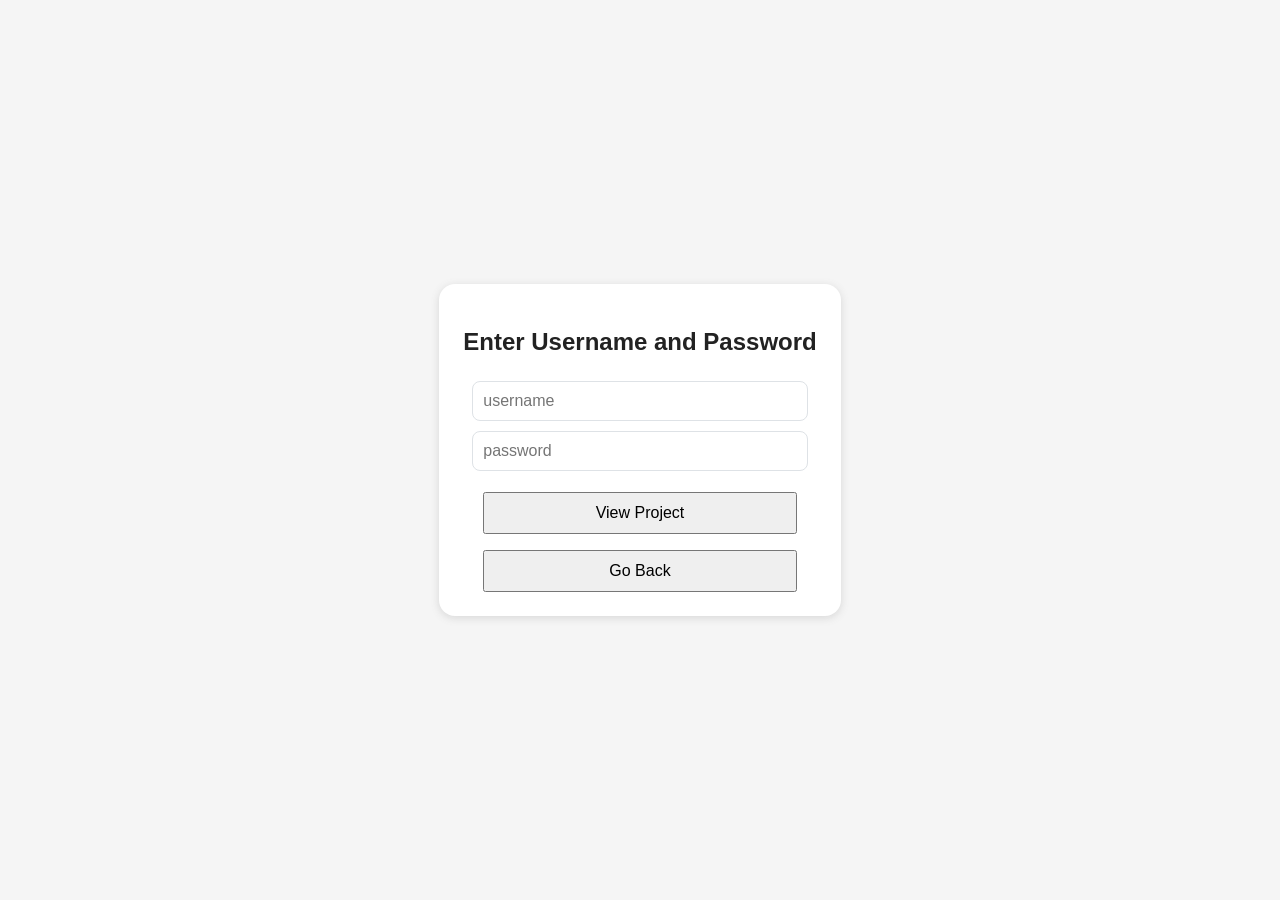
<file: portfolio-details-five.html>
<!DOCTYPE html>
<html lang="en">

<head>
  <meta charset="utf-8">
  <meta content="width=device-width, initial-scale=1.0" name="viewport">

  <title>Mischka Wolmarans - UXD Engineer</title>
  <meta content="" name="description">
  <meta content="" name="keywords">

  <!-- Favicons -->
  <link href="assets/img/favicon.png" rel="icon">
  <link href="assets/img/apple-touch-icon.png" rel="apple-touch-icon">

  <!-- Google Fonts -->
  <link href="https://fonts.googleapis.com/css?family=Open+Sans:300,300i,400,400i,600,600i,700,700i|Raleway:300,300i,400,400i,500,500i,600,600i,700,700i|Poppins:300,300i,400,400i,500,500i,600,600i,700,700i" rel="stylesheet">

  <!-- Vendor CSS Files -->
  <link href="assets/vendor/aos/aos.css" rel="stylesheet">
  <link href="assets/vendor/bootstrap/css/bootstrap.min.css" rel="stylesheet">
  <link href="assets/vendor/bootstrap-icons/bootstrap-icons.css" rel="stylesheet">
  <link href="assets/vendor/boxicons/css/boxicons.min.css" rel="stylesheet">
  <link href="assets/vendor/glightbox/css/glightbox.min.css" rel="stylesheet">
  <link href="assets/vendor/swiper/swiper-bundle.min.css" rel="stylesheet">

  <!-- Main CSS File -->
  <link href="assets/css/style.css" rel="stylesheet">

    <!--Main Script Protected Page-->
    <script>
      if (!sessionStorage.getItem('authenticated')){
        window.location.href = "protected_page.html?redirect=portfolio-details-five.html";
      }
    </script>

</head>

<body>

  <!-- ======= Mobile nav toggle button ======= -->
  <i class="bi bi-list mobile-nav-toggle d-xl-none"></i>

  <!-- ======= Header ======= -->
  <header id="header">
    <div class="d-flex flex-column">

      <div class="profile">
        <img src="assets/img/profile-img.jpg" alt=""  class="img-fluid rounded-circle">
        <h1 class="text-light"><a href="index.html">UXD Engineer</a></h1>
        <div class="social-links mt-3 text-center">
          <a href="https://www.linkedin.com/in/%F0%9D%99%BC%F0%9D%9A%92%F0%9D%9A%9C%F0%9D%9A%8C%F0%9D%9A%91%F0%9D%9A%94%F0%9D%9A%8A-%F0%9D%99%BA%F0%9D%9A%9B%F0%9D%9A%9E%F0%9D%9A%90%F0%9D%9A%8E%F0%9D%9A%9B-25aab91a3/" target="blank" class="linkedin"><i class="bx bxl-linkedin"></i></a>
          <a href="https://github.com/Mischka-Design" target="blank" class="behance"><i class="bx bxl-behance"></i></a>
          <a href="https://www.instagram.com/mischka_kruger/" target="blank" class="medium"><i class="bx bxl-medium"></i></a>
          <a href="https://www.facebook.com/mischka.kruger.9/" target="blank" class="youtube"><i class="bx bxl-youtube"></i></a>
          <a href="https://www.instagram.com/mischka_kruger/" target="blank" class="instagram"><i class="bx bxl-instagram"></i></a>
        </div>
      </div>


      <nav id="navbar" class="nav-menu navbar">
        <ul>
          <li><a href="https://mischka-design.github.io/Portfolio/" class="nav-link scrollto active"><i class="bx bx-home"></i> <span>Home</span></a></li>
          <li><a href="#portfolio" class="nav-link scrollto"><i class="bx bx-book-content"></i> <span>Portfolio</span></a></li>
          <li><a href="#about" class="nav-link scrollto"><i class="bx bx-user"></i> <span>About</span></a></li>
         <!--<li><a href="#resume" class="nav-link scrollto"><i class="bx bx-file-blank"></i> <span>Resume</span></a></li>--> 
          <li><a href="#services" class="nav-link scrollto"><i class="bx bx-server"></i> <span>Services</span></a></li>
          <li><a href="#contact" class="nav-link scrollto"><i class="bx bx-envelope"></i> <span>Contact</span></a></li>
        </ul>
      </nav><!-- .nav-menu -->
    </div>
  </header><!-- End Header -->

  <main id="main">

    <!-- ======= Breadcrumbs ======= -->
    <section id="breadcrumbs" class="breadcrumbs">
      <div class="container">

        <div class="d-flex justify-content-between align-items-center">
          <ol>
            <li><a href="index.html">Home</a></li>
            <li>Volkswagen Connected Vehicle App</li>
          </ol>
        </div>

      </div>
    </section><!-- End Breadcrumbs -->

<!-- ======= Portfolio Details Section ======= -->
<section id="portfolio-details-main" class="portfolio-details">
  <div class="container">

    <div class="row gy-4">

      <div class="project-intro-img">
        <div class="portfolio-details- -container">
          <div class="swiper-wrapper align-items-center">

            <div class="swiper-">
              <img src="assets/img/portfolio/vw1.png" alt="Volkswagen Case Study">
              <img src="assets/img/portfolio/vw2.png" alt="Volkswagen Case Study">
              <img src="assets/img/portfolio/vw3.png" alt="Volkswagen Case Study">
              <img src="assets/img/portfolio/vw4.png" alt="Volkswagen Case Study">
              <img src="assets/img/portfolio/vw5.png" alt="Volkswagen Case Study">
              <img src="assets/img/portfolio/vw6.png" alt="Volkswagen Case Study">
              <img src="assets/img/portfolio/vw7.png" alt="Volkswagen Case Study">
              <img src="assets/img/portfolio/vw8.png" alt="Volkswagen Case Study">
              <img src="assets/img/portfolio/vw9.png" alt="Volkswagen Case Study">
              <img src="assets/img/portfolio/vw10.png" alt="Volkswagen Case Study">
              <img src="assets/img/portfolio/vw11.png" alt="Volkswagen Case Study">
              <img src="assets/img/portfolio/vw12.png" alt="Volkswagen Case Study">
              <img src="assets/img/portfolio/vw13.png" alt="Volkswagen Case Study">
              <img src="assets/img/portfolio/vw14.png" alt="Volkswagen Case Study">
              <img src="assets/img/portfolio/vw15.png" alt="Volkswagen Case Study">
              <img src="assets/img/portfolio/vw16.png" alt="Volkswagen Case Study">
              <img src="assets/img/portfolio/vw17.png" alt="Volkswagen Case Study">
              <img src="assets/img/portfolio/vw18.png" alt="Volkswagen Case Study">
              <img src="assets/img/portfolio/vw19.png" alt="Volkswagen Case Study">
              <img src="assets/img/portfolio/vw20.png" alt="Volkswagen Case Study">
              <img src="assets/img/portfolio/vw21.png" alt="Volkswagen Case Study">
              <img src="assets/img/portfolio/vw22.png" alt="Volkswagen Case Study">
              <img src="assets/img/portfolio/vw23.png" alt="Volkswagen Case Study">
              <img src="assets/img/portfolio/vw24.png" alt="Volkswagen Case Study">
              <img src="assets/img/portfolio/vw25.png" alt="Volkswagen Case Study">
            </div>

          </div>
        </div>
      </div>
    </div>
</section><!-- End Portfolio Details Section --><!-- End Portfolio Details Section -->

  </main><!-- End #main -->

  <!-- ======= Footer ======= -->
  <footer id="footer">
    <div class="container">
      <div class="copyright">
        &copy; Copyright <strong><span>Mischka Kruger</span></strong>
      </div>
      <div class="credits">
 Designed by <a href="https://bootstrapmade.com/">MiDesign</a>
      </div>
    </div>
  </footer><!-- End  Footer -->

  <a href="#" class="back-to-top d-flex align-items-center justify-content-center"><i class="bi bi-arrow-up-short"></i></a>

  <!-- Vendor JS Files -->
  <script src="assets/vendor/aos/aos.js"></script>
  <script src="assets/vendor/bootstrap/js/bootstrap.bundle.min.js"></script>
  <script src="assets/vendor/glightbox/js/glightbox.min.js"></script>
  <script src="assets/vendor/isotope-layout/isotope.pkgd.min.js"></script>
  <script src="assets/vendor/php-email-form/validate.js"></script>
  <script src="assets/vendor/purecounter/purecounter.js"></script>
  <script src="assets/vendor/swiper/swiper-bundle.min.js"></script>
  <script src="assets/vendor/typed.js/typed.min.js"></script>
  <script src="assets/vendor/waypoints/noframework.waypoints.js"></script>

  <!-- Main JS File -->
  <script src="assets/js/main.js"></script>

</body>

</html>
</file>
<file: assets/css/style.css>
@import url("https://fonts.googleapis.com/css2?family=Montserrat&display=swap");
@import url("https://fonts.googleapis.com/css2?family=Lora&display=swap");

/*--------------------------------------------------------------
# General
--------------------------------------------------------------*/
body {
  font-family: "Montserrat", sans-serif;
  color: #222;
  font-weight: 600;
  background-color: #F7B2D1;
}

a {
  color: #f4dfd7;
  text-decoration: none;
}

a:hover {
  color: #f4dfd7;
  text-decoration: none;
}

h1,
h2,
h3,
h4,
h5,
h6 {
  font-family: "Lora", serif;
}

/*--------------------------------------------------------------
# Back to top button
--------------------------------------------------------------*/
.back-to-top {
  position: fixed;
  visibility: hidden;
  opacity: 0;
  right: 15px;
  bottom: 15px;
  z-index: 996;
  background: #f4dfd7;
  width: 40px;
  height: 40px;
  border-radius: 50px;
  transition: all 0.4s;
}

.back-to-top i {
  font-size: 28px;
  color: #fff;
  line-height: 0;
}

.back-to-top:hover {
  background: #ab4b6a;
  color: #fff;
}

.back-to-top.active {
  visibility: visible;
  opacity: 1;
}

/*--------------------------------------------------------------
# Header
--------------------------------------------------------------*/
#header {
  position: fixed;
  top: 0;
  left: 0;
  bottom: 0;
  width: 300px;
  transition: all ease-in-out 0.5s;
  z-index: 9997;
  transition: all 0.5s;
  padding: 0 15px;
  background: #F7B2D1;
  overflow-y:auto;
}

#header .profile img {
  margin: 15px auto;
  display: block;
  width: 250px;
}

.about-p {
  font-size: 13px;
  font-family: "Lora", serif;
  color: #525252;
  text-align: left;
  margin-bottom: 30px;
}

.about .content ul strong {
  font-size: 14px;
  font-family: "Motserrat", sans-serif;
  color: #000;
}

.about .content ul span {
  font-size: 13px;
  font-family: "Lora", serif;
  color: #525252;
}

#header .profile h1 {
  font-size: 24px;
  margin: 0;
  padding: 0;
  font-weight: 600;
  -moz-text-align-last: center;
  text-align-last: center;
  font-family: "Cinzel", serif;
}

#header .profile h1 a,
#header .profile h1 a:hover {
  color: pink;
  text-decoration: none;
}

#header .profile .social-links a {
  font-size: 18px;
  display: inline-block;
  background: #212431;
  color: #fff;
  line-height: 1;
  padding: 8px 0;
  margin-right: 4px;
  border-radius: 50%;
  text-align: center;
  width: 36px;
  height: 36px;
  transition: 0.3s;
}

#header .profile .social-links a:hover {
  background: #ab4b6a;
  color: #fff;
  text-decoration: none;
}

#main {
  margin-left: 300px;
}

#main-emmi {
  margin-left: 300px;
}

@media (max-width: 1199px) {
  #header {
    left: -300px;
  }
  #main {
    margin-left: 0;
  }
  #main-emmi {
    margin-left: 0;
  }
}

/*--------------------------------------------------------------
# Navigation Menu
--------------------------------------------------------------*/
/* Desktop Navigation */
.nav-menu {
  padding: 30px 0 0 30px;
}

.nav-menu * {
  margin: 0;
  padding: 0;
  list-style: none;
}

.nav-menu > ul > li {
  position: relative;
  white-space: nowrap;
}

.nav-menu a,
.nav-menu a:focus {
  display: flex;
  align-items: center;
  color: #525252;
  padding: 12px 15px;
  margin-bottom: 8px;
  transition: 0.3s;
  font-size: 15px;
}

.nav-menu a i,
.nav-menu a:focus i {
  font-size: 24px;
  padding-right: 8px;
  color: #6f7180;
}

.nav-menu a:hover,
.nav-menu .active,
.nav-menu .active:focus,
.nav-menu li:hover > a {
  text-decoration: none;
  color: #f4dfd7;
}

.nav-menu a:hover i,
.nav-menu .active i,
.nav-menu .active:focus i,
.nav-menu li:hover > a i {
  color: #f4dfd7;
}

/* Mobile Navigation */
.mobile-nav-toggle {
  position: fixed;
  right: 15px;
  top: 15px;
  z-index: 9998;
  border: 0;
  font-size: 24px;
  transition: all 0.4s;
  outline: none !important;
  background-color: #f4dfd7;
  color: #fff;
  width: 40px;
  height: 40px;
  display: inline-flex;
  align-items: center;
  justify-content: center;
  line-height: 0;
  border-radius: 50px;
  cursor: pointer;
}

.mobile-nav-active {
  overflow: hidden;
}

.mobile-nav-active #header {
  left: 0;
}

/*--------------------------------------------------------------
# Hero Section
--------------------------------------------------------------*/
#hero {
  width: 100%;
  height: 100vh;
  background: none;
  background-size: cover;
}

#hero:before {
  content: "";
  position: absolute;
  bottom: 0;
  top: 0;
  left: 0;
  right: 0;
  z-index: 1;
}

.container .row {
  align-items: center;
}

.hero-img img{
  max-width:550px;
  border-radius:10px 10px;
  margin-right:40px;
}

#hero .hero-container {
  position: relative;
  z-index: 2;
  min-width: 300px;
}

#hero h1 {
  margin: 0 0 10px 0;
  font-size: 64px;
  font-weight: 700;
  line-height: 56px;
  color: #fff;
}
#header .profile h1 a {
  color: #525252 !important;
  font-size: 13px;
  font-family: "Lora", serif;
}

#hero p {
  color: #525252;
  margin-bottom: 50px;
  font-size: 26px;
  font-family: "Lora", serif;
}

#hero p span {
  color: #525252;
  font-family: "Lora", serif;
  padding-bottom: 4px;
  letter-spacing: 1px;
  border-bottom: 3px solid #f4dfd7;
}

@media (min-width: 1024px) {
  #hero {
    background-attachment: fixed;
  }
}
@media (max-width: 768px) {
  .case-study {
    flex-direction: column;
  }
}
@media (max-width: 768px) {
  #hero h1 {
    font-size: 28px;
    line-height: 36px;
  }
  #hero h2 {
    font-size: 18px;
    line-height: 24px;
    margin-bottom: 30px;
  }
  #hero {
    background: url(../img/hero-bg.jpg) top right;
  }
}

/*--------------------------------------------------------------
# Sections General
--------------------------------------------------------------*/
section {
  padding: 60px 0;
  margin-left:400px;
  overflow: hidden;
}

@media (max-width: 768px) {
  section {
    margin-left: 0px;
  }
}

#main-emmi a{
  background-color: #222;
}

.section-bg {
  background: #F7B2D1;
}

.section-title {
  padding-bottom: 30px;
}

.section-title h2 {
  font-size: 24px;
  font-weight: bold;
  margin-bottom: 20px;
  padding-bottom: 20px;
  font-family: "Lora", serif;
  position: relative;
  color: #525252;
}

.section-title h2::after {
  content: "";
  position: absolute;
  display: block;
  width: 50px;
  height: 3px;
  background: #f4dfd7;
  bottom: 0;
  left: 0;
}

.section-title p {
  margin-bottom: 0;
  font-family: "Lora", serif;
  color: #525252;
}

.dwa-goals {
  display: flex;
  flex-direction: row;
  justify-content: space-evenly;
}

.dwa-goals img {
  flex: 1;
  padding: 10px;
  width: 80%;
}

@media (max-width: 768px) {
  .dwa-goals {
    flex-direction: column;
  }
}

@media (max-width: 768px) {
  #hero {
    width: 100%;
    height: 100vh;
    background: url(../img/hero-bg-mobile.png) center !important;
    background-size: contain !important;
    background-repeat: no-repeat !important;
  }
}

.principles img {
  width: 100% !important;
}

clientRel img {
  width: 100%;
}

/*-------------------------------------------------------------
# Right Place
-------------------------------------------------------------*/

.container1 {
  margin-right:20px;
}

.container2 {
  display:flex;
  width:90vw;
}

.panel {
  background-size:cover;
  background-position:center;
  background-repeat:no-repeat;
  height:40vh;
  border-radius:50px;
  color:#fff;
  background-color:#000;
  cursor:pointer;
  flex:0.5;
  margin:10px;
  position:relative;
  -webkit-transition: all 700ms ease-in;
  transition: flex 0.7s ease-in-out;
}

.panel h3 {
  font-size:24px;
  position:absolute;
  bottom:20px;
  left:20px;
  margin:0;
  opacity:0;
}

.panel.active{
  flex:5;
}

.panel.active h3{
  opacity:1;
  transition: opacity 0.3s ease-in 0.4s;
}

@media (max-width:480px) {
  .container2 {
    width:100vw;
  }
  .panel:nth-of-type(4),
  .panel:nth-of-type(5){
    display:none;
  }
}

@media (min-width: 1200px) {
    .container2 {
        max-width: 1140px;
    }
}

/*--------------------------------------------------------------
# About
--------------------------------------------------------------*/
.about .content h3 {
  font-weight: 700;
  font-size: 26px;
  color: #ab4b6a;
  margin: 15px 0px 15px 0px;
}

.about .content ul {
  list-style: none;
  padding: 0;
}

.about .content ul li {
  margin-bottom: 20px;
  display: flex;
  align-items: center;
}

.about .content ul strong {
  margin-right: 10px;
}

.about .content ul i {
  font-size: 16px;
  margin-right: 5px;
  color: #f4dfd7;
  line-height: 0;
}

.about .content p:last-child {
  margin-bottom: 0;
}

/*--------------------------------------------------------------
# Facts
--------------------------------------------------------------*/
.facts {
  padding-bottom: 30px;
}

.facts .count-box {
  padding: 30px;
  width: 100%;
}

.facts .count-box i {
  display: block;
  font-size: 44px;
  color: #f4dfd7;
  float: left;
  line-height: 0;
}

.facts .count-box span {
  font-size: 48px;
  line-height: 40px;
  display: block;
  font-weight: 700;
  color: #525252;
  margin-left: 60px;
  font-family: "Lora", serif;
}

.facts .count-box p {
  padding: 15px 0 0 0;
  margin: 0 0 0 60px;
  font-family: "Montserrat", sans-serif;
  font-size: 14px;
  color: #707070;
}

.facts .count-box a {
  font-weight: 600;
  display: block;
  margin-top: 20px;
  color: #f4dfd7;
  font-size: 15px;
  font-family: "Poppins", sans-serif;
  transition: ease-in-out 0.3s;
}

.facts .count-box a:hover {
  color: #ab4b6a;
}

/*--------------------------------------------------------------
# Akills
--------------------------------------------------------------*/
.skills .progress {
  height: 60px;
  display: block;
  background: none;
  border-radius: 0;
}

.skills .progress .skill {
  padding: 0;
  margin: 0 0 6px 0;
  text-transform: uppercase;
  display: block;
  font-weight: 600;
  font-family: "Montserrat", sans-serif;
  color: #525252;
}

.skills .progress .skill .val {
  float: right;
  font-style: normal;
}

.skills .progress-bar-wrap {
  background: #dce8f8;
  height: 10px;
}

.skills .progress-bar {
  width: 1px;
  height: 10px;
  transition: 0.9s;
  background-color: #f4dfd7;
}

.quote {
  font-size: 14px;
  font-family: "Montserrat", sans-serif;
  color: #000;
  font-weight: bold;
}

/*--------------------------------------------------------------
# Resume
--------------------------------------------------------------*/
.resume .resume-title {
  font-size: 26px;
  font-weight: 700;
  margin-top: 20px;
  margin-bottom: 20px;
  color: #050d18;
}

.resume .resume-item {
  padding: 0 0 20px 20px;
  margin-top: -2px;
  border-left: 2px solid #ab4b6a;
  position: relative;
}

.resume .resume-item h4 {
  line-height: 18px;
  font-size: 18px;
  font-weight: 600;
  text-transform: uppercase;
  font-family: "Poppins", sans-serif;
  color: #050d18;
  margin-bottom: 10px;
}

.resume .resume-item h5 {
  font-size: 16px;
  background: #e4edf9;
  padding: 5px 15px;
  display: inline-block;
  font-weight: 600;
  margin-bottom: 10px;
}

.resume .resume-item ul {
  padding-left: 20px;
}

.resume .resume-item ul li {
  padding-bottom: 10px;
}

.resume .resume-item:last-child {
  padding-bottom: 0;
}

.resume .resume-item::before {
  content: "";
  position: absolute;
  width: 16px;
  height: 16px;
  border-radius: 50px;
  left: -9px;
  top: 0;
  background: #fff;
  border: 2px solid #ab4b6a;
}

/*--------------------------------------------------------------
# Portfolio
--------------------------------------------------------------*/
.portfolio .portfolio-item {
  margin-bottom: 30px;
}

.portfolio #portfolio-flters {
  padding: 0;
  margin: 0 auto 35px auto;
  list-style: none;
  text-align: center;
  background: #fff;
  border-radius: 50px;
  padding: 2px 15px;
}

.portfolio #portfolio-flters li {
  cursor: pointer;
  display: inline-block;
  padding: 10px 15px 8px 15px;
  font-size: 14px;
  font-weight: 600;
  line-height: 1;
  text-transform: uppercase;
  color: #272829;
  margin-bottom: 5px;
  transition: all 0.3s ease-in-out;
}

.portfolio #portfolio-flters li:hover,
.portfolio #portfolio-flters li.filter-active {
  color: #f4dfd7;
}

.portfolio #portfolio-flters li:last-child {
  margin-right: 0;
}

.portfolio .portfolio-wrap {
  transition: 0.3s;
  position: relative;
  overflow: hidden;
  z-index: 1;
}

.portfolio .portfolio-wrap::before {
  content: "";
  background: rgba(255, 255, 255, 0.5);
  position: absolute;
  left: 0;
  right: 0;
  top: 0;
  bottom: 0;
  transition: all ease-in-out 0.3s;
  z-index: 2;
  opacity: 0;
}

.portfolio .portfolio-wrap .portfolio-links {
  opacity: 1;
  left: 0;
  right: 0;
  bottom: -60px;
  z-index: 3;
  position: absolute;
  transition: all ease-in-out 0.3s;
  display: flex;
  justify-content: center;
}

.portfolio .portfolio-wrap .portfolio-links a {
  color: #fff;
  font-size: 28px;
  text-align: center;
  background: #000;
  transition: 0.3s;
  width: 50%;
}

.portfolio .portfolio-wrap .portfolio-links a:hover {
  background: #000;
}

.portfolio .portfolio-wrap .portfolio-links a + a {
  border-left: 1px solid #000;
}

.portfolio .portfolio-wrap:hover::before {
  top: 0;
  left: 0;
  right: 0;
  bottom: 0;
  opacity: 1;
}

.portfolio .portfolio-wrap:hover .portfolio-links {
  opacity: 1;
  bottom: 0;
}

/*--------------------------------------------------------------
# Portfolio Details
--------------------------------------------------------------*/
.portfolio-details .container {
  max-width: 100%!important;
}

#portfolio-details-main{
  padding:0px!important;
}
  


.portfolio-details .portfolio-details-slider img {
  width: 100%;
}

.portfolio-details .portfolio-details-slider .swiper-pagination {
  margin-top: 20px;
  position: relative;
}

.portfolio-details
  .portfolio-details-slider
  .swiper-pagination
  .swiper-pagination-bullet {
  width: 12px;
  height: 12px;
  background-color: #fff;
  opacity: 1;
  border: 1px solid #ab4b6a;
}

.portfolio-details
  .portfolio-details-slider
  .swiper-pagination
  .swiper-pagination-bullet-active {
  background-color: #ab4b6a;
}

.portfolio-details .portfolio-info {
  padding: 30px;
  box-shadow: 0px 0 30px rgba(5, 13, 24, 0.08);
}

.portfolio-details .portfolio-info h3 {
  font-size: 22px;
  font-weight: 700;
  margin-bottom: 20px;
  padding-bottom: 20px;
  border-bottom: 1px solid #eee;
}

.portfolio-details .portfolio-info ul {
  list-style: none;
  padding: 0;
  font-size: 15px;
}

.portfolio-details .portfolio-info ul li + li {
  margin-top: 10px;
}

.portfolio-details .portfolio-description {
  padding-top: 30px;
  padding-left: 15px;
}

.portfolio-details .portfolio-description h2 {
  font-size: 24px;
  margin-bottom: 20px;
  text-decoration: underline;
  text-decoration-color: #ab4b6a;
}

.portfolio-details .portfolio-description p {
  padding: 15px;
}

/*New Details Section*/

.case-study {
  display: flex;
  margin: 60px 30px;
  align-items: center;
}
.case-study-details {
  margin: 15px;
  padding: 15px;
  flex: 1;
}

@media (max-width: 768px) {
  .case-study-details img {
    width: 100% !important;
    padding: 15px;
  }
}

.case-image {
  text-align: center;
}

@media (max-width: 768px) {
  .project-intro-img{
    padding:0px;
  }
  .breadcrumbs{
    padding:0;
  }
}

.swiper- img {
  width: 100%;
}

.glightbox-clean .gslide-description{
  background:none;
}

.glightbox-clean .gslide-title {
  font-size: 16px;
  font-weight: normal;
  font-family: "Lora", serif;
  color: #ffffff;
  margin-bottom: 19px;
  line-height: 1.4em;
}

.case-image img {
  width: 80%;
  padding: 15px;
}

@media (max-width: 768px) {
  .case-image img {
    width: 100% !important;
  }
}

#main-emmi .breadcrumbs {
  background: #222 !important;
}

#main-emmi .breadcrumbs h2 {
  color: #fff !important;
}

#main-emmi .breadcrumbs ol li {
  color: #fff;
}

#main-emmi {
  color: #fff !important;
}

.breadcrumbs {
  background: #fff !important;
}

.breadcrumbs h2 {
  font-size: 24px;
  font-family: "Lora", serif;
  color: #001f56;
  margin: 15px 60px;
}

.project-sub {
  margin: 0px 60px;
  font-size: 20px !important;
}

.case-study-details h2 {
  margin: 0 0 30px 15px;
  font-size: 20px !important;
}

@media (max-width: 768px) {
  .case-study-details {
    margin: 0px !important;
    padding: 0px !important;
  }
}

@media (max-width: 768px) {
  .breadcrumbs h2 {
    margin: 15px !important;
  }
  .project-sub {
    margin: 15px !important;
  }
}

.case-study-details p {
  margin: 0 0 0px 15px;
  font-size: 18px;
  font-family: "Lora", serif;
  font-weight: normal;
}

.case-study-details img {
  width: 100%;
}

/*--------------------------------------------------------------
# Services
--------------------------------------------------------------*/
.services .icon-box {
  margin-bottom: 20px;
}

.services .icon {
  float: left;
  display: flex;
  align-items: center;
  justify-content: center;
  width: 54px;
  height: 54px;
  background: #ab4b6a;
  border-radius: 50%;
  transition: 0.5s;
  border: 1px solid #ab4b6a;
}

.services .icon i {
  color: #fff;
  font-size: 24px;
  line-height: 0;
}

.services .icon-box:hover .icon {
  background: #fff;
}

.services .icon-box:hover .icon i {
  color: #ab4b6a;
}

.services .title {
  margin-left: 80px;
  font-weight: 700;
  margin-bottom: 15px;
  font-size: 18px;
}

.services .title a {
  color: #343a40;
}

.services .title a:hover {
  color: #ab4b6a;
}

.services .description {
  margin-left: 80px;
  line-height: 24px;
  font-size: 14px;
}

/*--------------------------------------------------------------
# Testimonials
--------------------------------------------------------------*/
.testimonials .testimonial-item {
  box-sizing: content-box;
  text-align: center;
  min-height: 320px;
}

.testimonials .testimonial-item .testimonial-img {
  width: 90px;
  border-radius: 50%;
  margin: 0 auto;
}

.testimonials .testimonial-item h3 {
  font-size: 18px;
  font-weight: bold;
  margin: 10px 0 5px 0;
  color: #525252;
  font-family: "Montserrat", sans-serif;
}

.testimonials .testimonial-item h4 {
  font-size: 14px;
  color: #525252;
  font-family: "Montserrat", sans-serif;
  margin: 0;
}

.testimonials .testimonial-item .quote-icon-left,
.testimonials .testimonial-item .quote-icon-right {
  color: #f4dfd7;
  font-size: 26px;
}

.testimonials .testimonial-item .quote-icon-left {
  display: inline-block;
  left: -5px;
  position: relative;
}

.testimonials .testimonial-item .quote-icon-right {
  display: inline-block;
  right: -5px;
  position: relative;
  top: 10px;
}

.testimonials .testimonial-item p {
  font-family: "Lora", serif;
  color: #525252;
  font-size: 14px;
  margin: 0 15px 15px 15px;
  padding: 20px;
  background: #fff;
  position: relative;
  margin-bottom: 35px;
  border-radius: 6px;
  box-shadow: 0px 2px 15px rgba(0, 0, 0, 0.1);
}

.testimonials .testimonial-item p::after {
  content: "";
  width: 0;
  height: 0;
  border-top: 20px solid #fff;
  border-right: 20px solid transparent;
  border-left: 20px solid transparent;
  position: absolute;
  bottom: -20px;
  left: calc(50% - 20px);
}

.testimonials .swiper-pagination {
  margin-top: 20px;
  position: relative;
}

.testimonials .swiper-pagination .swiper-pagination-bullet {
  width: 12px;
  height: 12px;
  background-color: #fff;
  opacity: 1;
  border: 1px solid #ab4b6a;
}

.testimonials .swiper-pagination .swiper-pagination-bullet-active {
  background-color: #ab4b6a;
}

/*--------------------------------------------------------------
# Contact
--------------------------------------------------------------*/
.contact {
  padding-bottom: 130px;
}

.contact .info {
  padding: 30px;
  width: 100%;
}

.contact .info i {
  font-size: 20px;
  color: #525252;
  float: left;
  width: 44px;
  height: 44px;
  background: #f4f4f4;
  display: flex;
  justify-content: center;
  align-items: center;
  border-radius: 50px;
  transition: all 0.3s ease-in-out;
}

.contact .info h4 {
  padding: 0 0 0 60px;
  font-size: 22px;
  font-weight: 600;
  margin-bottom: 5px;
  color: #050d18;
}

.contact .info p {
  padding: 0 0 10px 60px;
  margin-bottom: 20px;
  font-size: 14px;
  color: #525252;
  font-family: "Montserrat", sans-serif;
}

.contact .info .email p {
  padding-top: 5px;
}

.contact .info .social-links {
  padding-left: 60px;
}

.contact .info .social-links a {
  font-size: 18px;
  display: inline-block;
  background: #333;
  color: #fff;
  line-height: 1;
  padding: 8px 0;
  border-radius: 50%;
  text-align: center;
  width: 36px;
  height: 36px;
  transition: 0.3s;
  margin-right: 10px;
}

.contact .info .social-links a:hover {
  background: #f4dfd7;
  color: #fff;
}
main-logo .contact .info .email:hover i,
.contact .info .address:hover i,
.contact .info .phone:hover i {
  background: #f4dfd7;
  color: #fff;
}

.main-logo-img {
  max-width: 350px;
}

.contact .php-email-form {
  width: 100%;
  padding: 30px;
  background: #fff;
  box-shadow: 0 0 24px 0 rgba(0, 0, 0, 0.12);
}

.contact .php-email-form .form-group {
  padding-bottom: 8px;
}

.contact .php-email-form .validate {
  display: none;
  color: red;
  margin: 0 0 15px 0;
  font-weight: 400;
  font-size: 13px;
}

.contact .php-email-form .error-message {
  display: none;
  color: #fff;
  background: #ed3c0d;
  text-align: left;
  padding: 15px;
  font-weight: 600;
}

.contact .php-email-form .error-message br + br {
  margin-top: 25px;
}

.contact .php-email-form .sent-message {
  display: none;
  color: #fff;
  background: #18d26e;
  text-align: center;
  padding: 15px;
  font-weight: 600;
}

.contact .php-email-form .loading {
  display: none;
  background: #fff;
  text-align: center;
  padding: 15px;
}

.contact .php-email-form .loading:before {
  content: "";
  display: inline-block;
  border-radius: 50%;
  width: 24px;
  height: 24px;
  margin: 0 10px -6px 0;
  border: 3px solid #18d26e;
  border-top-color: #eee;
  -webkit-animation: animate-loading 1s linear infinite;
  animation: animate-loading 1s linear infinite;
}

.contact .php-email-form .form-group {
  margin-bottom: 15px;
}

.contact .php-email-form label {
  padding-bottom: 8px;
}

.contact .php-email-form input,
.contact .php-email-form textarea {
  border-radius: 0;
  box-shadow: none;
  font-size: 14px;
}

.contact .php-email-form input {
  height: 44px;
}

.contact .php-email-form textarea {
  padding: 10px 15px;
}

.contact .php-email-form button[type="submit"] {
  background: #ab4b6a;
  border: 0;
  padding: 10px 24px;
  color: #fff;
  transition: 0.4s;
  border-radius: 4px;
}

.contact .php-email-form button[type="submit"]:hover {
  background: #ab4b6a;
}

@-webkit-keyframes animate-loading {
  0% {
    transform: rotate(0deg);
  }
  100% {
    transform: rotate(360deg);
  }
}

@keyframes animate-loading {
  0% {
    transform: rotate(0deg);
  }
  100% {
    transform: rotate(360deg);
  }
}

/*--------------------------------------------------------------
# Breadcrumbs
--------------------------------------------------------------*/
.breadcrumbs {
  padding: 0;
  background: #f9f9f9;
}

.breadcrumbs .container{
  max-width:100%!important;
}

.breadcrumbs h2 {
  font-size: 24px;
}

.breadcrumbs ol {
  display: flex;
  flex-wrap: wrap;
  list-style: none;
  padding: 0;
  margin: 30px 0;
  font-size: 11px;
}

.breadcrumbs ol li + li {
  padding-left: 10px;
}

.breadcrumbs ol li + li::before {
  display: inline-block;
  padding-right: 10px;
  color: #ab4b6a;
  content: "/";
}

@media (max-width: 768px) {
  .main-logo-img {
    max-width: 300px !important;
  }
}

@media (max-width: 768px) {
  .breadcrumbs .d-flex {
    display: block !important;
  }
  .breadcrumbs ol {
    display: block;
  }
  .breadcrumbs ol li {
    display: inline-block;
  }
}

.mood-board {
  width: 50% !important;
}

@media (max-width: 768px) {
  .mood-board {
    width: 100%;
  }
}

/*--------------------------------------------------------------
# Footer
--------------------------------------------------------------*/
#footer {
  padding: 15px;
  color: #707070;
  font-size: 14px;
  position: fixed;
  left: 0;
  bottom: 0;
  width: 300px;
  z-index: 9999;
  background: #F7B2D1;
}

#footer .copyright {
  text-align: center;
  font-size: 11px;
  color: #707070;
}

#footer .credits {
  padding-top: 5px;
  text-align: center;
  font-size: 11px;
  color: #525252;
}

@media (max-width: 1199px) {
  #footer {
    position: static;
    width: auto;
    padding-right: 20px 15px;
  }
}
</file>
